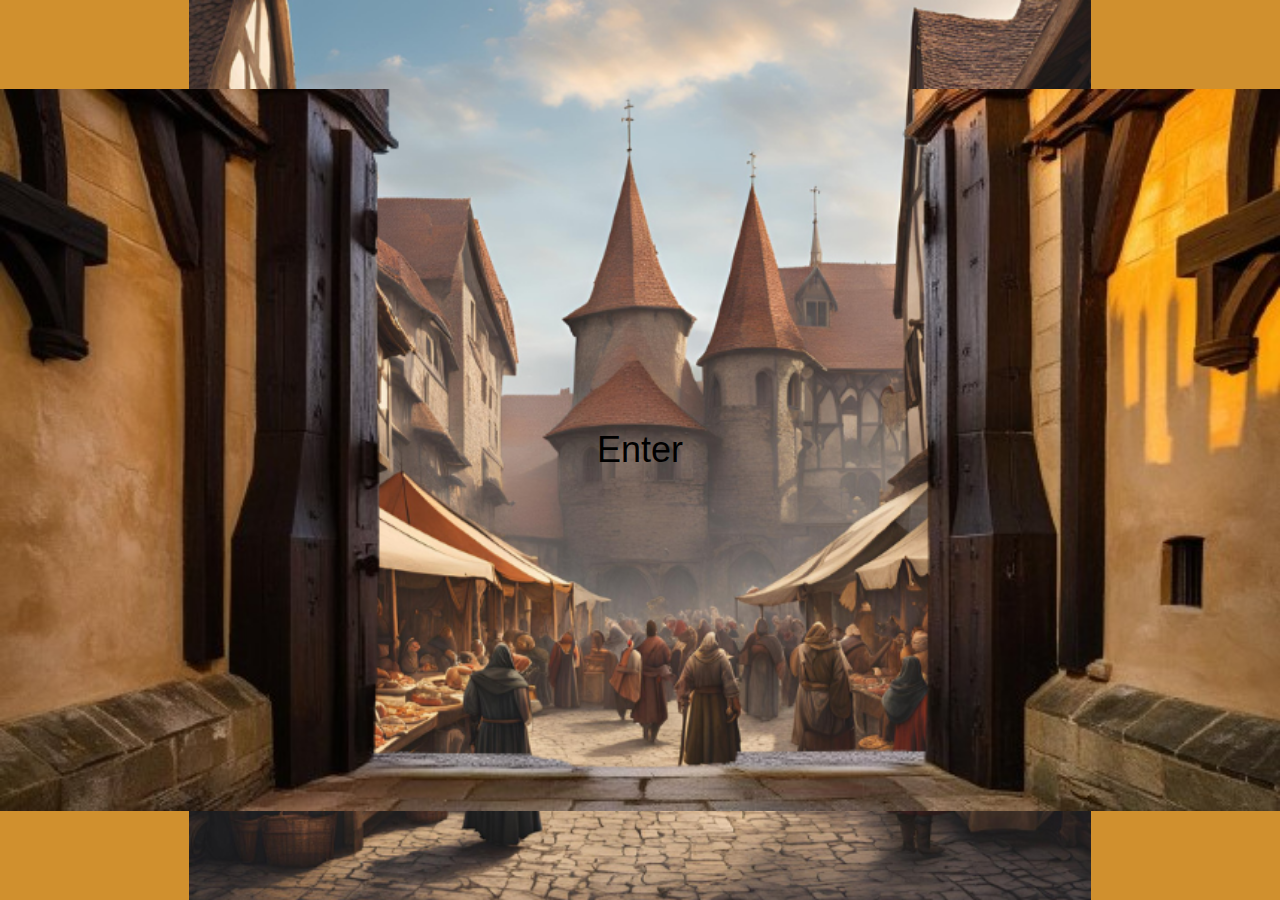
<file: index.html>
<!DOCTYPE html>
<html lang="en">
<head>
    <meta charset="UTF-8">
    <meta name="viewport" content="width=device-width, initial-scale=1.0">
    <title>Image Expand</title>
    <link rel="stylesheet" href="styles.css">
</head>
<body>
    <div class="container">
        <img id="image2" class="background-image Expand" src="market.png">  <!-- Background image -->
        <img id="image" class="foreground-image Expand" src="gate.png" alt="Expanding Image"> <!-- Foreground image -->
        <button id="enterButton" class="enter-button">Enter</button>
    </div>
    <script src="script.js"></script>
</body>
</html>
</file>
<file: styles.css>
body {
    display: flex;
    justify-content: center;
    align-items: center;
    height: 100vh;
    width: 100vw;
    background-color: #f0f0f0;
    font-family: Arial, sans-serif;
    margin: 0;
    background-color: rgb(208, 144, 46);
}

.container {
    position: relative;
    text-align: center;
    display: flex;
    flex-direction: column;
    justify-content: center;
    align-items: center;
    height: 100vh;
    width: 100vw;
}

.enter-button {
    font-size: 36px;
    padding: 10px 20px;
    cursor: pointer;
    border: none;
    background-color: transparent;
    color: black;
    border-radius: 5px;
    transition: opacity 0.5s;
    position: absolute;
    top: 50%;
    left: 50%;
    transform: translate(-50%, -50%);
    z-index: 2;
}

.hidden {
    opacity: 0;
    transform: scale(2);
    transition: opacity 1s, transform 1s;
}

.visible {
    opacity: 1;
    transform: scale(1.5);
}

.background-image {
    position: absolute;
    top: 0;
    left: 0;
    width: 100%;
    height: 100%;
    object-fit: contain;  /* Makes sure the image fits within the container without cropping */
    z-index: 0;
}

.foreground-image {
    display: block;
    width: 100vw;
    height: 100vh;
    object-fit: contain;
    position: relative;
    margin: auto;
    z-index: 1; /* Places the second image above the background */
}

.menu{
    background-color: rgb(208, 144, 46);

}
</file>
